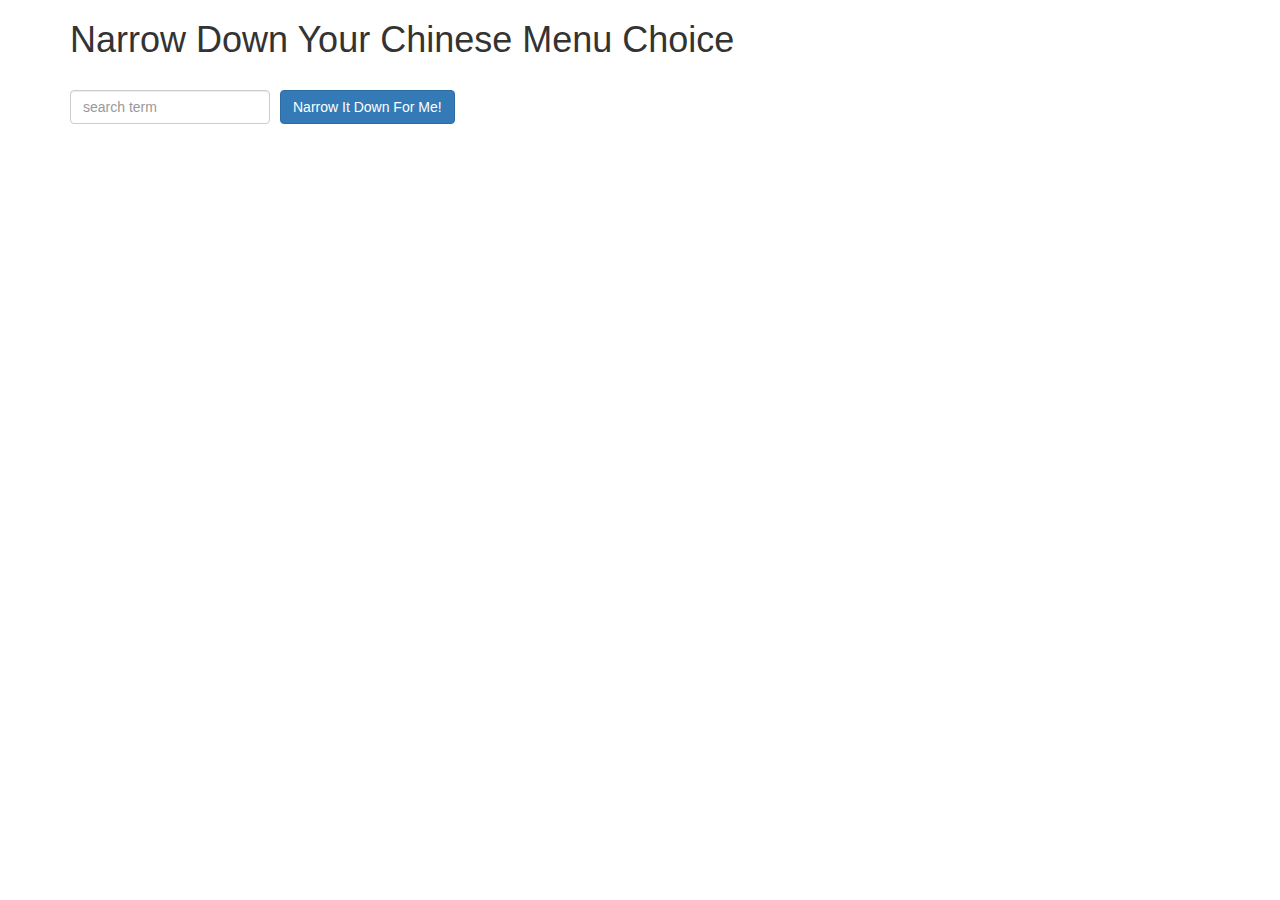
<file: module3-solution/index.html>
<!doctype html>
<html lang="en">
  <head>
    <title>Narrow Down Your Menu Choice</title>
    <script src="angular.min.js"></script>
    <script src="app.js"></script>
    <meta name="viewport" content="width=device-width, initial-scale=1">
    <link rel="stylesheet" href="styles/bootstrap.min.css">
    <link rel="stylesheet" href="styles/styles.css">
    <style media="screen">
      tr.d0 td {
        background-color: #f0f0f0;
      }
      tr.d1 td {
        background-color: white;
      }
      .red {
        color : red;
        font-size: 24px;
      }
    </style>
  </head>
<body ng-app="NarrowItDownApp">
   <div class="container" ng-controller="NarrowItDownController as controller">
    <h1>Narrow Down Your Chinese Menu Choice</h1>

    <div class="form-group">
      <input type="text" placeholder="search term" class="form-control" ng-model="controller.searchTerm">
    </div>
    <div class="form-group narrow-button">
      <button class="btn btn-primary" ng-click="controller.narrowItDown();">Narrow It Down For Me!</button>
    </div>

    <br>
    <p>&nbsp;</p>

    <!-- found-items should be implemented as a component -->
    <found-items
      items="controller.found"
      calls="controller.calls"
      on-remove="controller.remove(index)"
    ></found-items>
  </div>

</body>
</html>
</file>
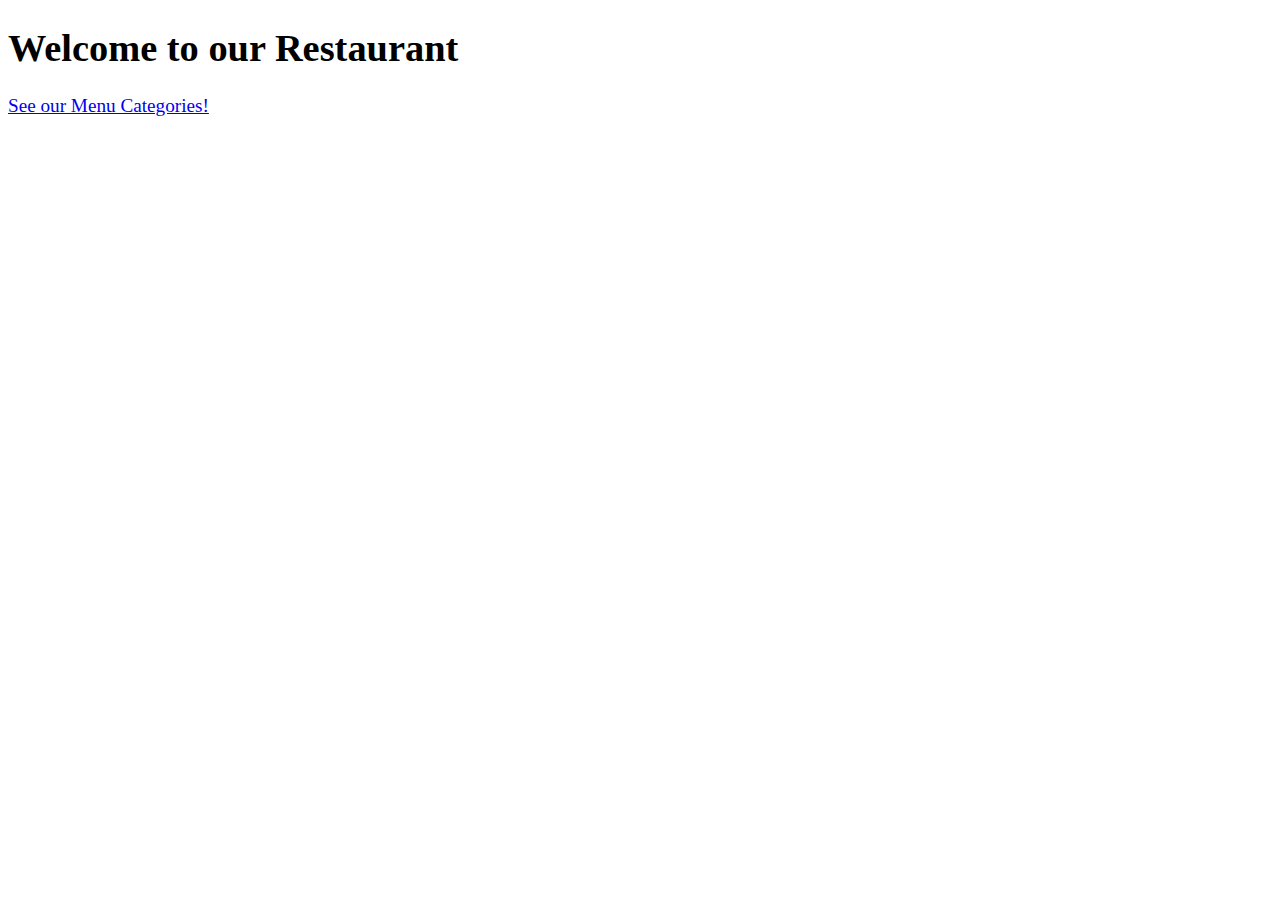
<file: module4-solution/index.html>
<!DOCTYPE html>
<html ng-app='MenuApp'>
  <head>
    <meta charset="utf-8">
    <link rel="stylesheet" href="css/styles.css">
    <title>Welcome to my Router Restaurant</title>
  </head>
  <body>
    <h1>Welcome to our Restaurant</h1>

    <ui-view></ui-view>

    <loading-spinner></loading-spinner>

    <!-- Libraries -->
    <script src="lib/angular.min.js"></script>
    <script src="lib/angular-ui-router.min.js"></script>

    <!-- Modules -->
    <script src="src/menuApp/menuapp.module.js"></script>
    <script src="src/spinner/spinner.module.js"></script>
    <script src="src/data/data.module.js"></script>

    <!-- Routes -->
    <script src="src/routes.js"></script>

    <!-- module artifacts -->
    <script src="src/data/menudata.service.js"></script>
    <script src="src/menuApp/categories.controller.js"></script>
    <script src="src/menuApp/items.controller.js"></script>
    <script src="src/menuApp/items.component.js"></script>
    <script src="src/menuApp/categories.component.js"></script>

    <!-- 'Spinner' module artifacts -->
    <script src="src/spinner/loadingspinner.component.js"></script>


  </body>
</html>
</file>
<file: module3-solution/styles/styles.css>
h1 {
  margin-bottom: 30px;
}
input[type="text"] {
  width: 200px;
  float: left;
}
.narrow-button {
  float: left;
  margin-left: 10px;
}
.loader {
  display: none;
  margin-left: 5px;
  font-size: 10px;
  float: left;
  border-top: 1.1em solid rgba(147, 147, 147, 0.2);
  border-right: 1.1em solid rgba(147, 147, 147, 0.2);
  border-bottom: 1.1em solid rgba(147, 147, 147, 0.2);
  border-left: 1.1em solid #676767;
  -webkit-transform: translateZ(0);
  -ms-transform: translateZ(0);
  transform: translateZ(0);
  -webkit-animation: load8 1.1s infinite linear;
  animation: load8 1.1s infinite linear;
}
.loader,
.loader:after {
  border-radius: 50%;
  width: 3em;
  height: 3em;
}
@-webkit-keyframes load8 {
  0% {
    -webkit-transform: rotate(0deg);
    transform: rotate(0deg);
  }
  100% {
    -webkit-transform: rotate(360deg);
    transform: rotate(360deg);
  }
}
@keyframes load8 {
  0% {
    -webkit-transform: rotate(0deg);
    transform: rotate(0deg);
  }
  100% {
    -webkit-transform: rotate(360deg);
    transform: rotate(360deg);
  }
}
</file>
<file: module4-solution/css/styles.css>
body {
  font-size: 1.2em;
}

div.tabs > a, div.tabs > button {
  margin-right: 10px;
  font-size: 1.2em;
}

div.tabs {
  margin-bottom: 10px;
}

.activeTab {
  font-weight: bold;
}

li[ui-sref]:hover {
  display: inline-block;
  cursor: pointer;
  border-bottom: solid black 1px;
  background-color: #EEEEEE;
}
</file>
